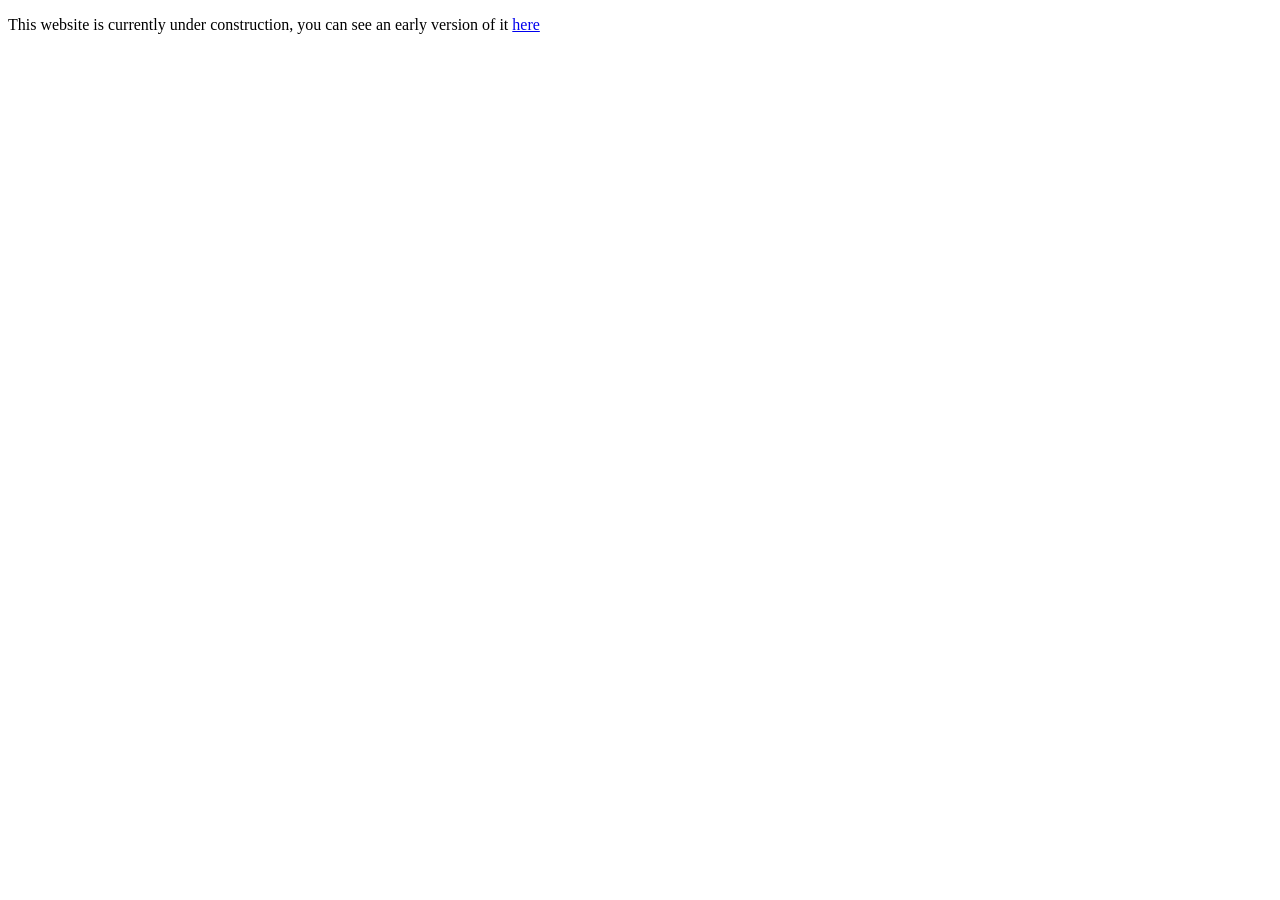
<file: src/main/resources/static/index.html>
<!DOCTYPE HTML>
<html>
<head>
    <title>Under Construction</title>
    <meta http-equiv="Content-Type" content="text/html; charset=UTF-8" />
</head>
<body>
<p>This website is currently under construction, you can see an early version of it <a href="/beta">here</a></p>
</body>
</html>
</file>
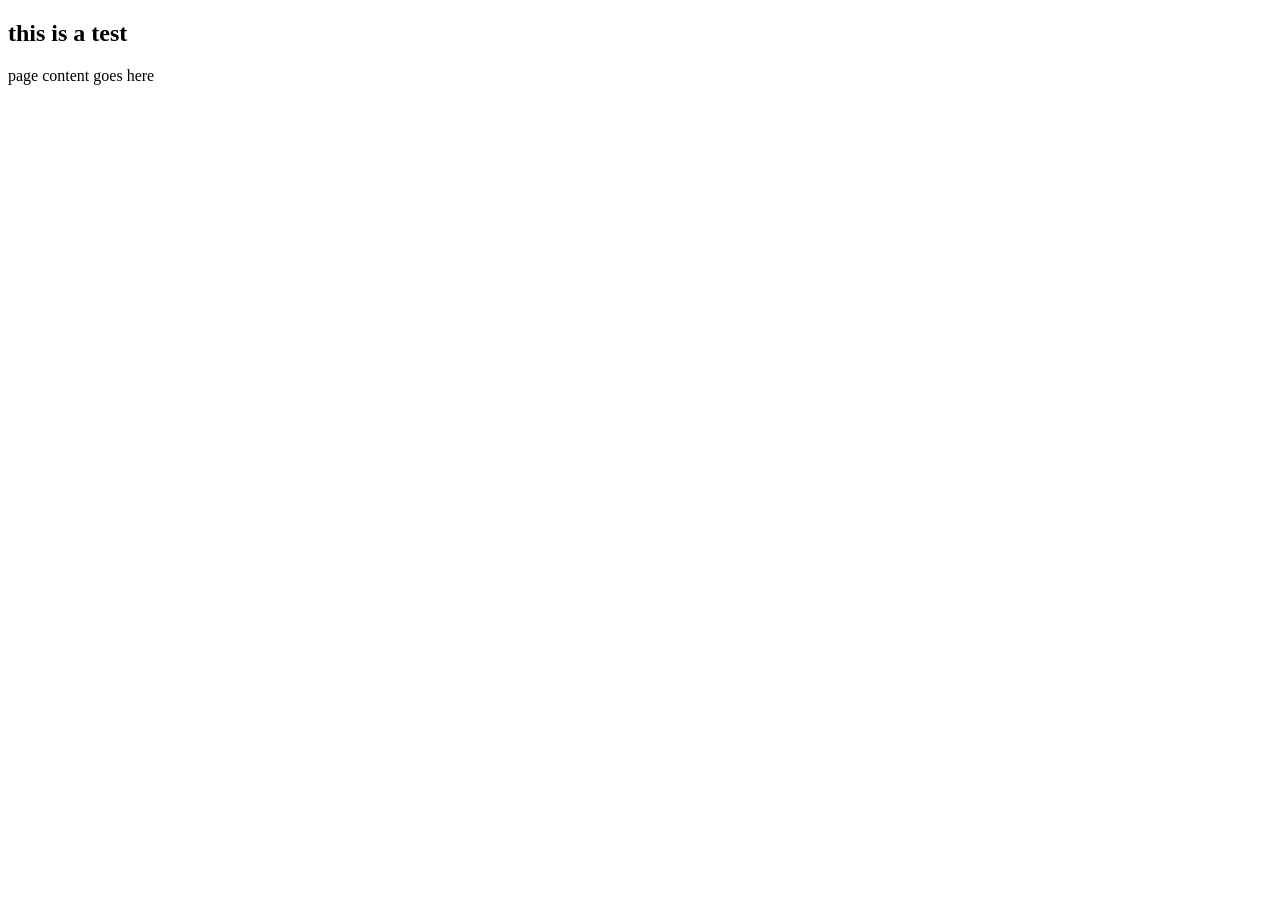
<file: src/main/resources/templates/default.html>
<!DOCTYPE html>
<html lang="en"
      xmlns:th="http://www.thymeleaf.org"
      xmlns:layout="http://www.ultraq.net.nz/thymeleaf/layout">
<head>
    <meta charset="UTF-8">
    <title>Default title for my pages Kadin Van Valin</title>
</head>
<body>
<div>
    <h2>this is a test</h2>
    <div layout:fragment="content">
        page content goes here
    </div>
</div>
</body>
</html>
</file>
